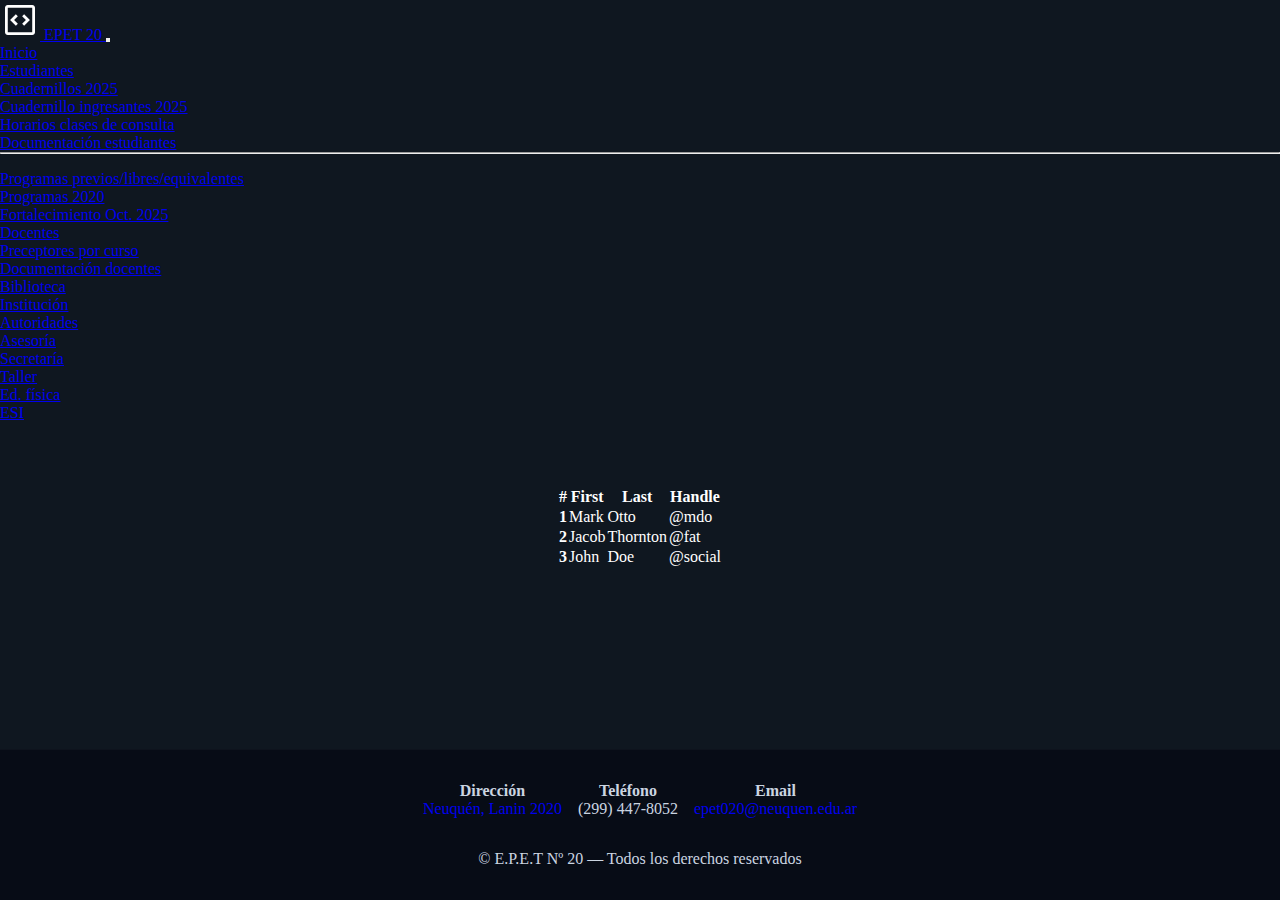
<file: documentos.html>
<!doctype html>
<html lang="es">
  <head>
    <meta charset="utf-8" />
    <meta name="viewport" content="width=device-width,initial-scale=1" />
    <title>EPET N°20</title>

    <!-- Favicon -->
    <link rel="icon" href="img/favicon.png">

    <!-- Bootstrap 5 CSS -->
    <link href="https://cdn.jsdelivr.net/npm/bootstrap@5.3.8/dist/css/bootstrap.min.css" rel="stylesheet" integrity="sha384-sRIl4kxILFvY47J16cr9ZwB07vP4J8+LH7qKQnuqkuIAvNWLzeN8tE5YBujZqJLB" crossorigin="anonymous">
    
    <!-- Tu CSS -->
    <link rel="stylesheet" href="css/style.css">
     
  </head>
  <body>

  <!-- navbar -->

  <nav class="navbar bg-dark navbar-expand-lg bg-body-tertiary" data-bs-theme="dark">
  <div class="container-fluid">
    <a class="navbar-brand" href="index.php">
      <img src="img\school.svg" alt="logo inicio">
      EPET 20
    </a>
    <button class="navbar-toggler" type="button" data-bs-toggle="collapse" data-bs-target="#navbarSupportedContent" aria-controls="navbarSupportedContent" aria-expanded="false" aria-label="Toggle navigation">
      <span class="navbar-toggler-icon"></span>
    </button>
    <div class="collapse navbar-collapse" id="navbarSupportedContent">
      <ul class="navbar-nav me-auto mb-2 mb-lg-0">
        <li class="nav-item">
          <a class="nav-link active" aria-current="page" href="index.php">Inicio</a>
        </li>
        <li class="nav-item dropdown">
          <a class="nav-link dropdown-toggle" href="#" role="button" data-bs-toggle="dropdown" aria-expanded="false">
            Estudiantes
          </a>
          <ul class="dropdown-menu">
            <li><a class="dropdown-item" target="_blank"  href="https://drive.google.com/drive/u/0/folders/14ZKnbClO4u6owrsoIQl_7Df9rJZWzeA4">Cuadernillos 2025</a></li>
            <li><a class="dropdown-item" target="_blank"  href="https://drive.google.com/drive/folders/1Ivw5xQGpYSQ8k8avcprrLHbtYpDQa-Fs">Cuadernillo ingresantes 2025</a></li>
            <li><a class="dropdown-item" target="_blank"  href="https://drive.google.com/file/d/1fot8S-KTKCtPb2BJoLwcMcuCrr15q5iB/view">Horarios clases de consulta</a></li>
            <li><a class="dropdown-item" target="_blank"  href="#">Documentación estudiantes</a></li>
            <li><hr class="dropdown-divider"></li>
            <li><a class="dropdown-item" target="_blank"  href="https://drive.google.com/drive/folders/176F8SI_AKii_QPk0ZEPOqIwVLWGL5b-t">Programas previos/libres/equivalentes</a></li>
            <li><a class="dropdown-item" target="_blank"  href="https://drive.google.com/drive/u/0/folders/1gRXFqzjgzXU1VftigoT4Oocil5__rprR">Programas 2020</a></li>
            <li><a class="dropdown-item" target="_blank"  href="https://drive.google.com/drive/folders/1YRqfjHC2foMAHvoHTfznL7h5JPopRoYR">Fortalecimiento Oct. 2025</a></li>
          </ul>
        </li>
        <li class="nav-item dropdown">
          <a class="nav-link dropdown-toggle" href="#" role="button" data-bs-toggle="dropdown" aria-expanded="false">
            Docentes
          </a>
          <ul class="dropdown-menu">
            <li><a class="dropdown-item" target="_blank"  href="https://drive.google.com/drive/folders/1yYFvkvTZolkhj7nEc3YOymVOEFvXYbhb">Preceptores por curso</a></li>
            <li><a class="dropdown-item" target="_blank"  href="docentes.html">Documentación docentes</a></li>
          </ul>
        </li>
        <li class="nav-item">
          <a class="nav-link" href="biblioteca.html">Biblioteca</a>
        </li>
        <li class="nav-item dropdown">
          <a class="nav-link dropdown-toggle" href="#" role="button" data-bs-toggle="dropdown" aria-expanded="false">
            Institución
          </a>
          <ul class="dropdown-menu">
            <li><a class="dropdown-item" href="autoridades.html">Autoridades</a></li>
            <li><a class="dropdown-item" href="asesoria.html">Asesoría</a></li>
            <li><a class="dropdown-item" href="secretaria.html">Secretaría</a></li>
          </ul>
        </li>
        <li class="nav-item">
          <a class="nav-link" target="_blank" href="https://drive.google.com/drive/folders/1m52isQx2tvcDFPQyAYFKWYYGfNyDOkiQ">Taller</a>
        </li>
        <li class="nav-item">
          <a class="nav-link" target="_blank" href="https://drive.google.com/drive/u/0/folders/1U1wsIHT1J_9szuHrpPf9YePeE_DiGHWN">Ed. física</a>
        </li>
        <li class="nav-item">
          <a class="nav-link" target="_blank" href="https://drive.google.com/drive/u/0/folders/1A14Bjihlx9Xex8QW_s_qgIv5fD76GPOu">ESI</a>
        </li>
    </div>
  </div>
</nav>

<!-- fin navbar -->

  <!-- Main -->
  <main id="mainInfo" role="main" aria-labelledby="mainTitle">

    <table class="table-light">
  <thead>
    <tr>
      <th scope="col">#</th>
      <th scope="col">First</th>
      <th scope="col">Last</th>
      <th scope="col">Handle</th>
    </tr>
  </thead>
  <tbody>
    <tr>
      <th scope="row">1</th>
      <td>Mark</td>
      <td>Otto</td>
      <td>@mdo</td>
    </tr>
    <tr>
      <th scope="row">2</th>
      <td>Jacob</td>
      <td>Thornton</td>
      <td>@fat</td>
    </tr>
    <tr>
      <th scope="row">3</th>
      <td>John</td>
      <td>Doe</td>
      <td>@social</td>
    </tr>
  </tbody>
</table>

  </main>

  <!-- Footer -->
  <footer id="siteFooter" role="contentinfo">
    <div class="footer-inner">
      <div class="contact" aria-label="Información de contacto">
        <div>
          <strong>Dirección</strong>
          <div class="small">
            <a class="enlace" href="https://maps.app.goo.gl/7r9AdiSzANaFCoyT9" target="_blank">Neuquén, Lanin 2020</a>
          </div>
        </div>
        <div>
          <strong>Teléfono</strong>
          <div class="small">(299) 447-8052</div>
        </div>
        <div>
          <strong>Email</strong>
          <div class="small">
            <a class="enlace" href="mailto:epet020@neuquen.edu.ar">epet020@neuquen.edu.ar</a>
          </div>
        </div>
      </div>
      <div class="small" style="margin-top:1rem;">© <?= date('Y') ?> E.P.E.T Nº 20 — Todos los derechos reservados</div>
    </div>
  </footer>

  <script src="https://cdn.jsdelivr.net/npm/bootstrap@5.3.8/dist/js/bootstrap.bundle.min.js" integrity="sha384-FKyoEForCGlyvwx9Hj09JcYn3nv7wiPVlz7YYwJrWVcXK/BmnVDxM+D2scQbITxI" crossorigin="anonymous"></script>
  
  </body>
        
</html>
</file>
<file: css/style.css>
:root{
  --bg:#0f1720;
  --card:#0b1220;
  --muted:#cbd5e1;
  --accent:#ffd166;
  --overlay-bg: rgba(0,0,0,0.45);
  --text:#ffffff;
}

* {
    box-sizing:border-box;
    margin:0;
    padding:0;
}

/* Body y layout general */
html, body {
    height:auto;
    margin:0; 
    padding:0;
    display:flex; 
    flex-direction:column;
    min-height:100vh; 
    background:var(--bg);
  color:var(--text);
}

/* ====== Main ====== */
main{
    background:var(--bg);
    color:var(--text);
    flex:1 0 auto;
    margin: 0 auto 0 auto;
    padding:3rem 1rem;
}
/* ====== Footer ====== */
footer{
  flex-shrink:0;
  padding:2rem 1rem;
  text-align:center;
  color:var(--muted);
  background: rgba(5,10,20,0.8);
  border-top:1px solid rgba(255,255,255,0.03);
}

.footer-inner{
  max-width:1000px; 
  margin:0 auto; 
  display:flex; 
  gap:1rem; 
  flex-direction:column; 
  align-items:center;
}
.contact{
  display:flex; 
  gap:1rem; 
  flex-wrap:wrap; 
  justify-content:center;
}

/* REDEFINIR la variable usada por Bootstrap solo dentro del footer */
footer#siteFooter {
  --bs-link-color-rgb: 203, 213, 225; /* equivalente RGB de var(--muted) */
  --bs-link-opacity: 1;
}

footer#siteFooter a{
  text-decoration: none;
}
/* Si necesitás mayor contraste en hover */
footer#siteFooter a:hover,
footer#siteFooter a:focus {
  color: var(--muted); /* reemplazo directo para hover si Bootstrap no lo maneja con variables */
  text-decoration: underline;
}

/* --- Main y footer visibles por defecto --- */
main,
footer {
  transform: translateY(0);
  opacity: 1;
  visibility: visible;
  pointer-events: auto;
  transition: none;
}

/* --- Para index, estado inicial oculto con animación --- */
body.page-index main,
body.page-index footer {
  transform: translateY(18px);
  opacity: 0;
  visibility: hidden;
  pointer-events: none;
  transition: transform .6s cubic-bezier(.2,.9,.2,1),
              opacity .6s ease,
              visibility .01s linear .6s;
  position: relative;
  z-index: 2;
}

/* --- Clase .visible para animación en index --- */
body.page-index main.visible,
body.page-index footer.visible {
  transform: translateY(0);
  opacity: 1;
  visibility: visible;
  pointer-events: auto;
  transition-delay: 0s;
}

.intro{
  text-align:center; margin-bottom:2rem;
}
.intro h2{
  font-size:1.8rem; margin-bottom:.5rem;
}
.intro p{
  color:var(--muted); max-width:900px; margin:0 auto;
}

/*-----Cards-----*/
/* Prueba de animacion */
@keyframes appear {
  from {
    opacity: 0;
    transform: translateX(-100px);
  }
  to {
    opacity: 1;
    transform: translateX(0px);
  }

}
.block{
  animation: appear 1s linear;
  animation-timeline: view();
  animation-range: entry 0% cover 40%;
}
/* Prueba de animacion */
.cards{
  display:grid; 
  grid-template-columns:1fr; 
  gap:1rem; 
  margin-top:1.5rem;
}
.card{
  background: linear-gradient(180deg, rgba(255,255,255,0.015), rgba(0,0,0,0.12)); 
  padding:1.25rem; 
  border-radius:10px; 
  border:1px solid rgba(255,255,255,0.03);
}
.card h3{ 
  margin-bottom:.5rem; 
  font-size:1.1rem;
  color: var(--text) !important;
}
.card p{
  color:var(--muted); 
  font-size:.95rem;
}

@media(min-width:768px){
  .cards{
    grid-template-columns:repeat(3,1fr);
  } 
  main{
    padding:4rem 2rem;
  }
}

li {
  color: var(--muted);
}
</file>
